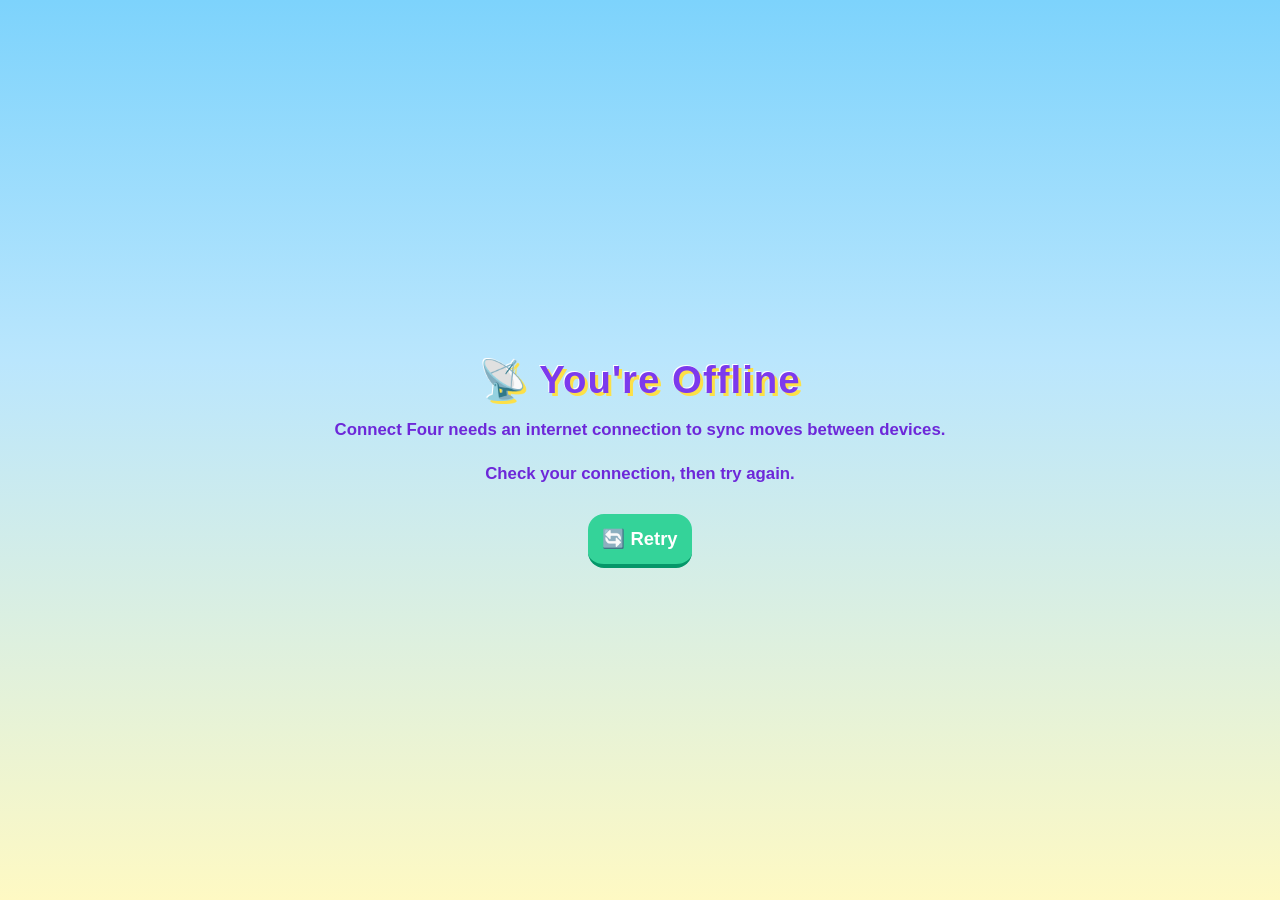
<file: static/offline.html>
<!DOCTYPE html>
<html lang="en">
<head>
<meta charset="UTF-8">
<meta name="viewport" content="width=device-width, initial-scale=1">
<title>Connect Four - Offline</title>
<link rel="stylesheet" href="/static/style.css">
</head>
<body>
  <div class="wrapper">
    <h1>📡 You're Offline</h1>
    <p class="subtitle">Connect Four needs an internet connection to sync moves between devices.</p>
    <p class="subtitle">Check your connection, then try again.</p>
    <button type="button" class="start-btn" onclick="location.reload()">🔄 Retry</button>
  </div>
</body>
</html>
</file>
<file: static/style.css>
* {
  box-sizing: border-box;
}

html, body {
  overflow-x: hidden;
}

body {
  margin: 0;
  min-height: 100vh;
  display: flex;
  align-items: center;
  justify-content: center;
  background: linear-gradient(180deg, #7dd3fc 0%, #bae6fd 40%, #fef9c3 100%);
  font-family: 'Comic Sans MS', 'Segoe UI', Verdana, sans-serif;
  color: #1e293b;
  padding: 20px;
}

.wrapper {
  text-align: center;
}

/* ---------- Side-by-side game layout: score + controls flank the board ---------- */

.game-layout {
  display: flex;
  align-items: flex-start;
  justify-content: center;
  gap: 28px;
  flex-wrap: wrap;
}

.side-panel {
  display: flex;
  flex-direction: column;
  align-items: center;
  gap: 14px;
  width: 170px;
  margin-top: 40px; /* aligns the score card with the top of the board, not the status line above it */
}

.side-panel .score {
  width: 100%;
  padding: 16px 10px;
}

.side-panel .score .value {
  font-size: 2.4rem;
}

.side-panel .action-btn,
.side-panel button {
  width: 100%;
}

.board-panel {
  display: flex;
  flex-direction: column;
  align-items: center;
}

.board-panel .status {
  margin-bottom: 14px;
}

@media (max-width: 900px) {
  .game-layout {
    flex-direction: column;
  }
  .side-panel {
    flex-direction: row;
    width: auto;
    justify-content: center;
    flex-wrap: wrap;
  }
  .side-panel .score,
  .side-panel .action-btn,
  .side-panel button {
    width: auto;
    min-width: 130px;
  }
}

h1 {
  margin-bottom: 6px;
  font-size: 2.4rem;
  letter-spacing: 1px;
  color: #7c3aed;
  text-shadow: 3px 3px 0 #fde047, -1px -1px 0 #fff;
}

.subtitle {
  color: #6d28d9;
  font-weight: bold;
  margin-bottom: 24px;
  font-size: 1.05rem;
}

.scoreboard {
  display: flex;
  align-items: center;
  justify-content: center;
  gap: 20px;
  margin-bottom: 18px;
  flex-wrap: wrap;
}

.score {
  display: flex;
  flex-direction: column;
  align-items: center;
  padding: 10px 20px;
  border-radius: 20px;
  background: #ffffff;
  min-width: 80px;
  border: 4px solid var(--score-color, #fbbf24);
  box-shadow: 0 4px 0 var(--score-dark, #f59e0b);
}

.score .value {
  color: var(--score-dark, #1e293b);
}

.score .label {
  font-size: 0.85rem;
  font-weight: bold;
  color: #64748b;
}

.score .value {
  font-size: 1.8rem;
  font-weight: bold;
}

.status {
  font-size: 1.3rem;
  font-weight: bold;
  min-width: 180px;
  color: #7c3aed;
  animation: bob 1.6s ease-in-out infinite;
}

@keyframes bob {
  0%, 100% { transform: translateY(0); }
  50% { transform: translateY(-4px); }
}

.board-panel {
  /* Every size below is derived from these two variables, so the board,
     the key-cap row above it, and the internal padding/border always stay
     perfectly aligned at any screen width — from a small phone to a
     desktop monitor — instead of being separate fixed pixel values that
     only matched each other at one specific size. */
  --board-width: min(94vw, 660px);
  --board-pad: clamp(8px, 2.5vw, 20px);
  --board-border: clamp(3px, 1vw, 7px);
  --board-gap: 3%;
  display: flex;
  flex-direction: column;
  align-items: center;
}

.board {
  display: grid;
  grid-template-columns: repeat(7, 1fr);
  grid-template-rows: repeat(6, 1fr);
  gap: var(--board-gap);
  width: var(--board-width);
  aspect-ratio: 7 / 6;
  background: #3b82f6;
  padding: var(--board-pad);
  border-radius: clamp(14px, 4vw, 28px);
  box-shadow: 0 10px 0 #1d4ed8, 0 18px 36px rgba(0,0,0,0.28);
  margin: 0 auto;
  border: var(--board-border) solid #60a5fa;
  box-sizing: border-box;
  position: relative;
}

.win-line-svg {
  position: absolute;
  inset: 0;
  width: 100%;
  height: 100%;
  pointer-events: none;
  overflow: visible;
}

.win-line-svg.hidden {
  display: none;
}

#winLine {
  stroke: #ffffff;
  stroke-width: 10;
  stroke-linecap: round;
  opacity: 0.95;
  filter: drop-shadow(0 0 6px rgba(255, 255, 255, 0.9)) drop-shadow(0 2px 4px rgba(0, 0, 0, 0.35));
}

.cell {
  width: 100%;
  height: 100%;
  cursor: pointer;
  position: relative;
}

.piece {
  width: 100%;
  height: 100%;
  border-radius: 50%;
  background: #dbeafe;
  transition: background 0.2s ease, transform 0.2s ease;
  box-shadow: inset 0 -4px 0 rgba(0,0,0,0.08);
  position: relative;
  overflow: visible;
}

.piece.empty:hover {
  background: #eff6ff;
  transform: scale(1.05);
}

.piece.filled {
  animation: dropLand 0.5s forwards;
}

.piece.win {
  box-shadow: 0 0 0 4px #22c55e, 0 0 16px 4px #4ade80;
  animation: wiggle 0.5s ease infinite;
}

/* One continuous animation: an accelerating fall that flows straight into
   a single, natural squash-and-settle on landing. Keeping this as one
   animation (instead of two chained together) is what guarantees it can
   never double-bounce — there's only ever one animation running. */
@keyframes dropLand {
  0%   { transform: translateY(-640px) scaleY(1) scaleX(1); animation-timing-function: cubic-bezier(.55,.06,.68,.19); }
  55%  { transform: translateY(0) scaleY(1) scaleX(1); animation-timing-function: ease-out; }
  68%  { transform: translateY(0) scaleY(0.82) scaleX(1.14); animation-timing-function: ease-out; }
  82%  { transform: translateY(0) scaleY(1.05) scaleX(0.96); animation-timing-function: ease-in-out; }
  100% { transform: translateY(0) scaleY(1) scaleX(1); }
}

@keyframes wiggle {
  0%, 100% { transform: rotate(0deg); }
  25% { transform: rotate(-6deg); }
  75% { transform: rotate(6deg); }
}

/* Landing impact ring */
.landing-ring {
  position: absolute;
  inset: 0;
  border-radius: 50%;
  pointer-events: none;
  border: 3px solid;
  opacity: 0.85;
  animation: ringPulse 0.4s ease-out forwards;
  /* border-color and box-shadow are set inline by JS to match each player's chosen color */
}

@keyframes ringPulse {
  0% { transform: scale(0.7); opacity: 0.85; }
  100% { transform: scale(1.8); opacity: 0; }
}

/* Little dust/spark particles on landing */
.landing-spark {
  position: absolute;
  width: 5px;
  height: 5px;
  border-radius: 50%;
  pointer-events: none;
  top: 50%;
  left: 50%;
  animation: sparkFly 0.4s ease-out forwards;
}

@keyframes sparkFly {
  0% { transform: translate(-50%, -50%) scale(1); opacity: 1; }
  100% { transform: translate(var(--sx), var(--sy)) scale(0); opacity: 0; }
}

/* Column preview tint (mouse hover and keyboard) — lives entirely on a
   ::after overlay layered above the piece, driven by a class + CSS variable
   set from JS. This never touches the piece's own background property
   (which paintCell in script.js owns exclusively for the real piece color),
   so a preview tint can never collide with, or get stuck looking like, an
   actual placed piece. */
.piece.preview-tint {
  position: relative;
}

.piece.preview-tint::after {
  content: "";
  position: absolute;
  inset: 0;
  border-radius: 50%;
  background: var(--preview-color, transparent);
  opacity: 0.28;
  pointer-events: none;
}

.week-strip {
  display: flex;
  gap: 8px;
  justify-content: center;
  flex-wrap: wrap;
  max-width: 560px;
  margin: 0 auto 20px;
}

.day-card {
  background: #ffffff;
  border: 3px solid #c4b5fd;
  border-radius: 14px;
  padding: 10px 8px;
  width: 72px;
  text-align: center;
}

.day-card.day-today {
  border-color: #7c3aed;
  background: #f5f3ff;
  box-shadow: 0 3px 0 #7c3aed;
}

.day-label {
  font-weight: bold;
  color: #6d28d9;
  font-size: 0.85rem;
}

.day-date {
  font-size: 0.7rem;
  color: #94a3b8;
  margin-bottom: 4px;
}

.day-games {
  font-size: 0.75rem;
  color: #1e293b;
  font-weight: bold;
}

.day-top {
  font-size: 0.68rem;
  color: #059669;
  font-weight: bold;
  margin-top: 4px;
  word-break: break-word;
}

.day-top-empty {
  color: #cbd5e1;
}

.month-calendar {
  max-width: 580px;
  margin: 0 auto 20px;
  background: #ffffff;
  border-radius: 20px;
  border: 4px solid #c4b5fd;
  padding: 16px;
  box-shadow: 0 4px 0 #a78bfa;
}

.month-header {
  display: flex;
  align-items: center;
  justify-content: space-between;
  margin-bottom: 4px;
}

.month-nav {
  display: flex;
  align-items: center;
  justify-content: center;
  width: 36px;
  height: 36px;
  border-radius: 50%;
  background: #ede9fe;
  color: #7c3aed;
  font-size: 1.3rem;
  font-weight: bold;
  text-decoration: none;
  flex-shrink: 0;
  transition: background 0.15s ease, transform 0.1s ease;
}

.month-nav:hover {
  background: #ddd6fe;
  transform: scale(1.08);
}

.month-header-text {
  text-align: center;
}

.month-title {
  font-weight: bold;
  color: #6d28d9;
  font-size: 1.2rem;
}

.month-subtitle {
  font-size: 0.75rem;
  color: #94a3b8;
  font-weight: bold;
  margin-top: 2px;
}

.month-jump-today {
  text-align: center;
  margin-bottom: 8px;
}

.month-jump-today a {
  font-size: 0.75rem;
  color: #7c3aed;
  font-weight: bold;
  text-decoration: underline;
}

.calendar-grid {
  display: grid;
  grid-template-columns: repeat(7, 1fr);
  gap: 5px;
  margin-top: 10px;
}

.cal-header {
  font-size: 0.72rem;
  font-weight: bold;
  color: #94a3b8;
  text-align: center;
  padding-bottom: 4px;
}

.cal-header-weekend {
  color: #f59e0b;
}

.cal-day {
  background: #fafafa;
  border: 2px solid #f1f0fb;
  border-radius: 10px;
  min-height: 62px;
  padding: 5px 4px;
  text-align: center;
  transition: transform 0.1s ease;
}

.cal-day-empty {
  background: transparent;
  border-color: transparent;
}

.cal-day.cal-weekend {
  background: #fff9ee;
  border-color: #fde9c8;
}

.cal-day.cal-has-games {
  background: #f5f3ff;
  border-color: #c4b5fd;
}

.cal-day.cal-has-games:hover {
  transform: scale(1.05);
}

.cal-day.cal-today {
  border-color: #7c3aed;
  border-width: 3px;
  box-shadow: 0 2px 0 #7c3aed;
}

.cal-day-num {
  font-size: 0.78rem;
  font-weight: bold;
  color: #64748b;
}

.cal-day.cal-weekend .cal-day-num {
  color: #d97706;
}

.cal-day.cal-has-games .cal-day-num {
  color: #6d28d9;
}

.cal-day-games {
  font-size: 0.62rem;
  color: #1e293b;
  margin-top: 3px;
  font-weight: bold;
}

.cal-day-top {
  font-size: 0.58rem;
  color: #059669;
  font-weight: bold;
  margin-top: 2px;
  overflow: hidden;
  text-overflow: ellipsis;
  white-space: nowrap;
}

.day-card,
.cal-day:not(.cal-day-empty) {
  cursor: pointer;
}

.day-card:hover,
.cal-day.cal-has-games:hover,
.cal-day:not(.cal-day-empty):hover {
  filter: brightness(0.97);
}

.tap-hint {
  text-align: center;
  font-size: 0.75rem;
  color: #94a3b8;
  font-weight: bold;
  margin: -10px 0 16px;
}

.alltime-summary {
  display: flex;
  gap: 10px;
  justify-content: center;
  flex-wrap: wrap;
  max-width: 560px;
  margin: 0 auto 20px;
}

.alltime-card {
  background: #ffffff;
  border: 3px solid #c4b5fd;
  border-radius: 16px;
  padding: 14px 18px;
  text-align: center;
  min-width: 130px;
  box-shadow: 0 3px 0 #a78bfa;
}

.alltime-icon {
  font-size: 1.4rem;
  margin-bottom: 4px;
}

.alltime-label {
  font-size: 0.72rem;
  color: #94a3b8;
  font-weight: bold;
  text-transform: uppercase;
  letter-spacing: 0.03em;
}

.alltime-value {
  font-size: 1.15rem;
  color: #6d28d9;
  font-weight: bold;
  margin-top: 2px;
}

.alltime-value-small {
  font-size: 0.85rem;
}

.day-modal-content {
  max-width: 360px;
  width: 90%;
  max-height: 80vh;
  overflow-y: auto;
}

.day-modal-list {
  text-align: left;
  margin-bottom: 20px;
}

.day-modal-match {
  background: #f5f3ff;
  border: 2px solid #c4b5fd;
  border-radius: 12px;
  padding: 10px 14px;
  margin-bottom: 8px;
}

.day-modal-players {
  font-weight: bold;
  color: #1e293b;
  font-size: 0.95rem;
}

.day-modal-result {
  font-size: 0.85rem;
  color: #059669;
  font-weight: bold;
  margin-top: 2px;
}

.day-modal-time {
  font-size: 0.7rem;
  color: #94a3b8;
  margin-top: 2px;
}

.day-modal-empty,
.day-modal-loading {
  color: #94a3b8;
  font-weight: bold;
  text-align: center;
  padding: 20px 0;
}

.controls {
  margin-top: 22px;
  display: flex;
  gap: 12px;
  justify-content: center;
  flex-wrap: wrap;
}

button {
  background: #fb923c;
  color: white;
  border: none;
  border-bottom: 4px solid #c2410c;
  padding: 12px 20px;
  border-radius: 16px;
  font-size: 1rem;
  font-weight: bold;
  cursor: pointer;
  transition: transform 0.1s ease, background 0.2s ease;
  font-family: inherit;
}

button:hover {
  background: #f97316;
  transform: translateY(-2px);
}

button:active {
  transform: translateY(2px);
  border-bottom-width: 2px;
}

.modal {
  position: fixed;
  inset: 0;
  background: rgba(124, 58, 237, 0.45);
  display: flex;
  align-items: center;
  justify-content: center;
  opacity: 1;
  visibility: visible;
  transition: opacity 0.22s ease, visibility 0.22s ease;
}

.modal.hidden {
  opacity: 0;
  visibility: hidden;
  pointer-events: none;
}

.modal-content {
  background: #fff9db;
  padding: 34px 44px;
  border-radius: 24px;
  text-align: center;
  box-shadow: 0 10px 40px rgba(0,0,0,0.3);
  border: 5px solid #fbbf24;
  transform: scale(1);
  transition: transform 0.22s ease;
}

.modal.hidden .modal-content {
  transform: scale(0.88);
}

#joinLinkModal .modal-content {
  max-width: 420px;
}

.qr-box {
  display: flex;
  justify-content: center;
  margin: 0 auto;
}

.qr-box svg {
  width: clamp(140px, 45vw, 200px);
  height: clamp(140px, 45vw, 200px);
  border-radius: 12px;
  box-shadow: 0 4px 0 #cbd5e1, 0 2px 10px rgba(0,0,0,0.15);
}

.modal-content h2 {
  margin-top: 0;
  margin-bottom: 22px;
  font-size: 1.9rem;
  color: #7c3aed;
}

.name-form {
  display: flex;
  flex-direction: column;
  gap: 16px;
  max-width: 320px;
  margin: 0 auto 20px;
}

.name-field {
  display: flex;
  flex-direction: column;
  gap: 6px;
  text-align: left;
}

.name-field label {
  font-size: 0.9rem;
  font-weight: bold;
  color: #6d28d9;
}

.name-color-row {
  display: flex;
  gap: 8px;
  align-items: center;
}

.name-field input[type="text"] {
  padding: 12px 16px;
  border-radius: 14px;
  border: 3px solid #c4b5fd;
  background: #ffffff;
  color: #1e293b;
  font-size: 1.05rem;
  font-family: inherit;
  flex: 1;
  min-width: 0;
}

.name-field input[type="text"]:focus {
  outline: none;
  border-color: #7c3aed;
}

.color-swatch {
  -webkit-appearance: none;
  appearance: none;
  width: 48px;
  height: 48px;
  border-radius: 14px;
  border: 3px solid #c4b5fd;
  cursor: pointer;
  padding: 0;
  background: none;
  flex-shrink: 0;
}

.color-swatch::-webkit-color-swatch-wrapper {
  padding: 3px;
}

.color-swatch::-webkit-color-swatch {
  border: none;
  border-radius: 10px;
}

.color-swatch::-moz-color-swatch {
  border: none;
  border-radius: 10px;
}

.start-btn {
  margin-top: 6px;
  padding: 14px;
  font-size: 1.15rem;
  background: #34d399;
  border-bottom-color: #059669;
}

.start-btn:hover {
  background: #10b981;
}

.records-link, .link-btn {
  display: inline-block;
  color: #7c3aed;
  text-decoration: none;
  font-size: 0.95rem;
  font-weight: bold;
  padding: 10px 16px;
  border-radius: 14px;
  border: 3px solid #c4b5fd;
  background: #ffffff;
}

.records-link:hover, .link-btn:hover {
  background: #ede9fe;
}

.action-btn {
  display: inline-flex;
  align-items: center;
  gap: 6px;
  padding: 14px 22px;
  border-radius: 16px;
  font-size: 1.05rem;
  font-weight: bold;
  font-family: inherit;
  text-decoration: none;
  cursor: pointer;
  color: white;
  border: none;
  border-bottom: 5px solid;
  transition: transform 0.1s ease, filter 0.15s ease;
}

.action-btn:hover {
  filter: brightness(1.08);
  transform: translateY(-2px);
}

.action-btn:active {
  transform: translateY(2px);
  border-bottom-width: 2px;
}

.blue-btn {
  background: #3b82f6;
  border-bottom-color: #1d4ed8;
}

.red-btn {
  background: #f43f5e;
  border-bottom-color: #be123c;
}

.purple-btn {
  background: #a855f7;
  border-bottom-color: #7e22ce;
}

.gold-btn {
  background: #f59e0b;
  border-bottom-color: #b45309;
}

.tabs {
  display: flex;
  justify-content: center;
  gap: 8px;
  margin-bottom: 24px;
  flex-wrap: wrap;
}

.tab {
  padding: 10px 18px;
  border-radius: 14px;
  text-decoration: none;
  color: #6d28d9;
  background: #ffffff;
  border: 3px solid #a78bfa;
  font-size: 0.95rem;
  font-weight: bold;
  transition: background 0.2s ease, color 0.2s ease;
}

.tab.active {
  background: #7c3aed;
  color: white;
  border-color: #6d28d9;
}

.tab:hover:not(.active) {
  background: #ede9fe;
}

.leaderboard {
  max-width: 480px;
  margin: 0 auto;
}

.records-table {
  width: 100%;
  border-collapse: collapse;
  background: #ffffff;
  border-radius: 18px;
  overflow: hidden;
  border: 4px solid #c4b5fd;
}

.records-table th, .records-table td {
  padding: 12px 14px;
  text-align: left;
  font-size: 0.92rem;
}

.records-table th {
  background: #ede9fe;
  color: #6d28d9;
  font-weight: bold;
}

.records-table tr:not(:last-child) td {
  border-bottom: 2px solid #f3f0ff;
}

.records-table td.wins {
  color: #059669;
  font-weight: bold;
}

.empty-state {
  color: #7c3aed;
  padding: 20px;
  font-weight: bold;
}

.remove-btn {
  background: #fee2e2;
  color: #dc2626;
  border: 2px solid #fca5a5;
  width: 30px;
  height: 30px;
  border-radius: 50%;
  font-weight: bold;
  font-size: 0.85rem;
  cursor: pointer;
  line-height: 1;
  padding: 0;
}

.remove-btn:hover {
  background: #dc2626;
  color: white;
}

.undo-banner {
  position: fixed;
  bottom: 24px;
  left: 50%;
  transform: translateX(-50%);
  background: #1e293b;
  color: white;
  padding: 14px 20px;
  border-radius: 16px;
  display: flex;
  align-items: center;
  gap: 16px;
  font-weight: bold;
  box-shadow: 0 8px 24px rgba(0,0,0,0.35);
  z-index: 100;
}

.undo-banner.hidden {
  display: none;
}

.undo-banner button {
  background: #fbbf24;
  color: #1e293b;
  border: none;
  border-bottom: 3px solid #b45309;
  padding: 8px 16px;
  border-radius: 10px;
  font-weight: bold;
  cursor: pointer;
  font-family: inherit;
}

.undo-banner button:hover {
  background: #f59e0b;
}

.removed-list {
  text-align: left;
  margin-bottom: 20px;
}

.removed-item {
  display: flex;
  align-items: center;
  justify-content: space-between;
  gap: 10px;
  background: #f8fafc;
  border: 2px solid #e2e8f0;
  border-radius: 12px;
  padding: 10px 14px;
  margin-bottom: 8px;
}

.removed-item-name {
  font-weight: bold;
  color: #1e293b;
  font-size: 0.95rem;
}

.removed-item-date {
  font-size: 0.7rem;
  color: #94a3b8;
  margin-top: 2px;
}

.restore-btn {
  background: #34d399;
  color: white;
  border: none;
  border-bottom: 3px solid #059669;
  padding: 6px 12px;
  border-radius: 10px;
  font-weight: bold;
  font-size: 0.8rem;
  cursor: pointer;
  font-family: inherit;
  flex-shrink: 0;
}

.restore-btn:hover {
  background: #10b981;
}

.removed-empty {
  color: #94a3b8;
  font-weight: bold;
  text-align: center;
  padding: 20px 0;
}

.print-btn {
  background: #64748b;
  border-bottom-color: #475569;
}

.print-btn:hover {
  background: #475569;
}

/* ---------- Print styles ---------- */
@media print {
  body {
    background: white !important;
    padding: 0;
  }

  .tabs,
  .controls,
  .tap-hint,
  .month-jump-today,
  .month-nav,
  .remove-btn,
  #undoBanner,
  #dayModal,
  #removedModal,
  .removed-btn-row {
    display: none !important;
  }

  .month-calendar,
  .week-strip,
  .alltime-summary,
  .records-table {
    box-shadow: none !important;
  }

  .day-card,
  .cal-day,
  .alltime-card,
  .month-calendar {
    break-inside: avoid;
  }
}

/* Keyboard key guide under the board — aligned to the 7 columns */
.key-guide {
  display: grid;
  grid-template-columns: repeat(7, 1fr);
  gap: var(--board-gap);
  width: var(--board-width);
  padding: 0 calc(var(--board-pad) + var(--board-border));
  box-sizing: border-box;
  justify-content: center;
  margin: 12px auto 0;
}

.key-cap {
  background: #ffffff;
  border: 3px solid #c4b5fd;
  border-bottom: 5px solid #a78bfa;
  border-radius: 10px;
  color: #6d28d9;
  font-weight: bold;
  font-size: clamp(0.65rem, 2.6vw, 0.95rem);
  padding: clamp(3px, 1vw, 6px) 0;
  text-align: center;
}

.key-hint {
  text-align: center;
  font-size: 0.8rem;
  color: #6d28d9;
  font-weight: bold;
  margin: 10px 0 0;
  opacity: 0.75;
}

/* ---------- Cross-device play: badge, waiting screen, link box ---------- */

.you-badge {
  display: inline-block;
  margin: 0 auto 14px;
  padding: 6px 16px;
  border-radius: 999px;
  background: #ffffff;
  border: 3px solid var(--score-color, #fbbf24);
  font-size: 0.95rem;
  color: #334155;
  max-width: 92vw;
  box-sizing: border-box;
}

.waiting-panel {
  background: #ffffff;
  border-radius: 18px;
  padding: 16px 20px;
  margin: 0 0 18px;
  max-width: 420px;
  margin-left: auto;
  margin-right: auto;
  box-shadow: 0 4px 0 #cbd5e1;
}

.waiting-bar {
  display: flex;
  align-items: center;
  justify-content: center;
  flex-wrap: wrap;
  gap: 10px 14px;
  background: #ffffff;
  border-radius: 22px;
  padding: 10px 16px;
  margin: 0 auto 18px;
  box-shadow: 0 4px 0 #cbd5e1;
  max-width: 92vw;
  width: fit-content;
  box-sizing: border-box;
}

.waiting-bar-text {
  font-weight: bold;
  color: #7c3aed;
  font-size: 0.9rem;
}

.waiting-bar .action-btn {
  margin: 0;
  padding: 10px 16px;
  font-size: 0.85rem;
}

.link-hint {
  font-size: 0.85rem;
  color: #64748b;
  margin: 8px 0 6px;
}

.link-hint.small {
  font-size: 0.75rem;
  margin-top: 10px;
}

.link-box {
  display: flex;
  gap: 8px;
}

.link-box input[type="text"] {
  flex: 1;
  min-width: 0;
  padding: 10px 12px;
  border-radius: 12px;
  border: 2px solid #cbd5e1;
  font-size: 0.85rem;
  background: #f8fafc;
  color: #1e293b;
}

.board-disabled {
  opacity: 0.5;
  pointer-events: none;
}

/* ---------- Color palette picker ---------- */

.palette {
  display: flex;
  flex-wrap: wrap;
  justify-content: center;
  gap: 10px;
  max-width: 320px;
  margin: 4px auto 0;
}

.swatch-option {
  position: relative;
  width: 40px;
  height: 40px;
  border-radius: 50%;
  cursor: pointer;
  display: block;
}

.swatch-option input[type="radio"] {
  position: absolute;
  inset: 0;
  opacity: 0;
  margin: 0;
  width: 100%;
  height: 100%;
  cursor: pointer;
}

.swatch-dot {
  display: block;
  width: 100%;
  height: 100%;
  border-radius: 50%;
  background: var(--swatch-color);
  border: 3px solid #ffffff;
  box-shadow: 0 0 0 2px #cbd5e1, inset 0 -3px 0 rgba(0,0,0,0.15);
  transition: transform 0.15s ease, box-shadow 0.15s ease;
}

.swatch-option input:checked + .swatch-dot {
  box-shadow: 0 0 0 3px #1e293b;
  transform: scale(1.12);
}

.swatch-option input:focus-visible + .swatch-dot {
  outline: 3px solid #6366f1;
  outline-offset: 2px;
}

.swatch-option:not(.swatch-taken):hover .swatch-dot {
  transform: scale(1.08);
}

.swatch-taken {
  cursor: not-allowed;
}

.swatch-taken .swatch-dot {
  opacity: 0.25;
  filter: grayscale(70%);
}

.swatch-taken::after {
  content: "✕";
  position: absolute;
  inset: 0;
  display: flex;
  align-items: center;
  justify-content: center;
  font-weight: bold;
  color: #1e293b;
  pointer-events: none;
}

.field-errors {
  max-width: 360px;
  margin: 0 auto 14px;
  padding: 10px 16px;
  background: #fee2e2;
  border: 2px solid #fca5a5;
  border-radius: 14px;
  color: #b91c1c;
  font-size: 0.85rem;
  text-align: left;
  list-style: none;
}

.field-errors li {
  margin: 3px 0;
}

.field-errors li::before {
  content: "⚠️ ";
}
</file>
